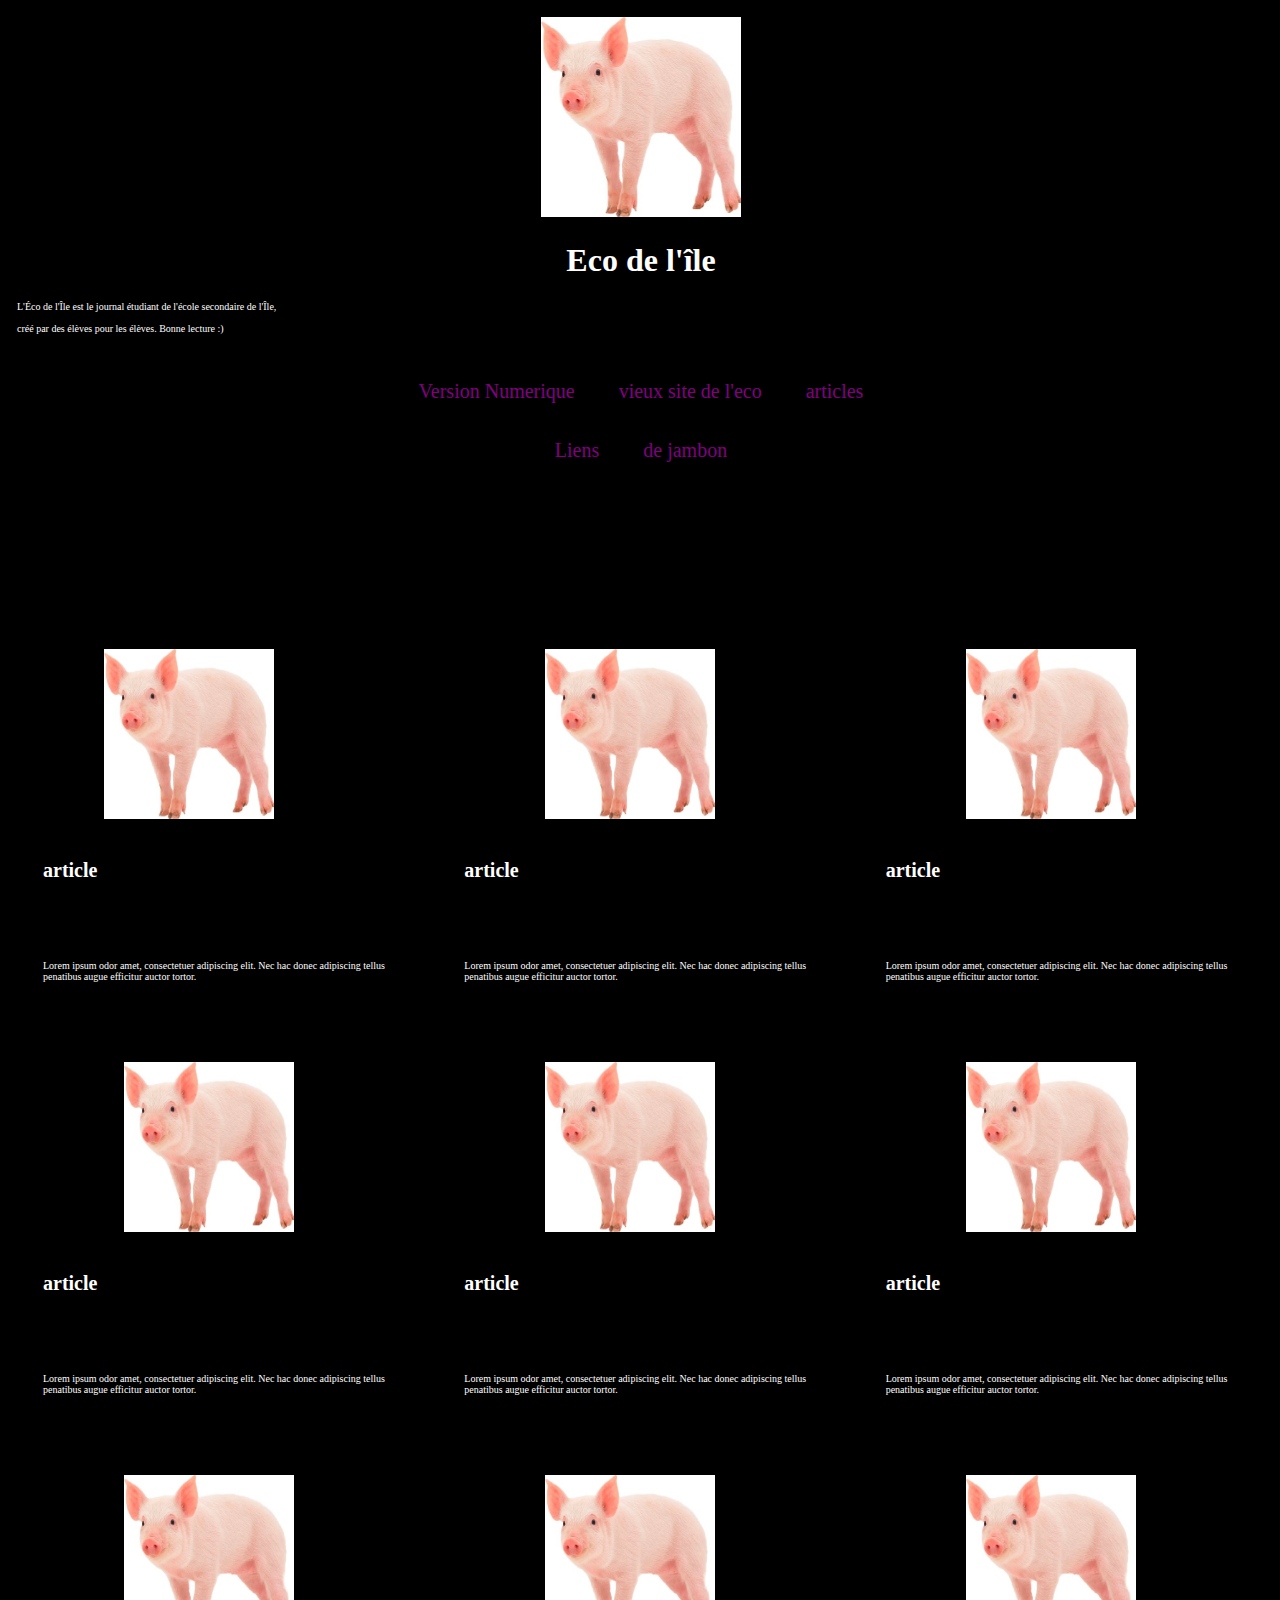
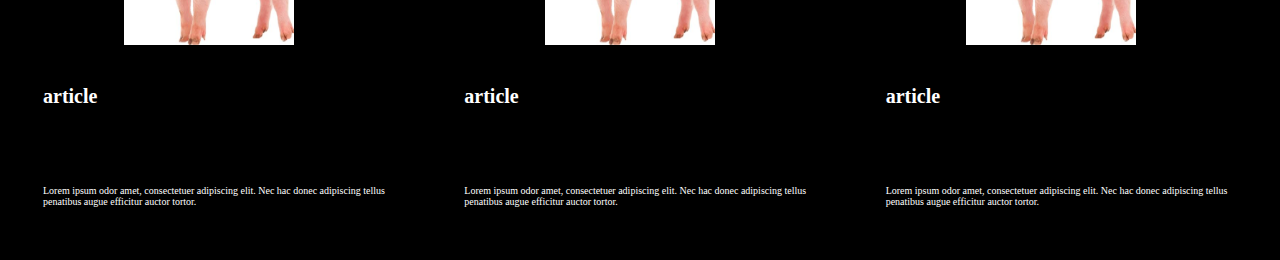
<file: Journal website 2024-25/index.html>
<!DOCTYPE html>

<html>
<meta>
<title>La Maison de jambon</title>
<meta charset="utf-8">
<link rel="stylesheet" href="style.css" />
<meta h3 ="pription" content="this is a pripton">
</meta>

<head>
 <iframe src="head.html" width="100%" height="600" style="border:1px solid black;"></iframe>
<head/>

<div class="flex-container">

<div class="flex-item-left">
  <img src="Pig_logo.png" alt="Pig Png" width="170" height="170"/>
  <a href="https://www.linkedin.com" target="_blank" ><a href="https://www.linkedin.com" target="_blank" ><h5>article</h5></a></a>
  <p>Lorem ipsum odor amet, consectetuer adipiscing elit. Nec hac donec adipiscing tellus penatibus augue efficitur auctor tortor.</p>
  </div>

<div class="flex-item-center"> 
  <img src="Pig_logo.png" width="170" height="170" />
  <a href="https://www.linkedin.com" target="_blank" ><h5>article</h5></a>
  <p>Lorem ipsum odor amet, consectetuer adipiscing elit. Nec hac donec adipiscing tellus penatibus augue efficitur auctor tortor.</p>
  </div>

<div class="flex-item-right">
  <img src="Pig_logo.png" alt="Pig Png" width="170" height="170" />
  <a href="https://www.linkedin.com" target="_blank" ><h5>article</h5></a>
  <p>Lorem ipsum odor amet, consectetuer adipiscing elit. Nec hac donec adipiscing tellus penatibus augue efficitur auctor tortor.</p>
  </div>

</div>
<div class="flex-container">

<div class="flex-item-left">
  <img src="Pig_logo.png" alt="Pig Png" width="170" height="170" />
  <a href="https://www.linkedin.com" target="_blank" ><h5>article</h5></a>
  <p>Lorem ipsum odor amet, consectetuer adipiscing elit. Nec hac donec adipiscing tellus penatibus augue efficitur auctor tortor.</p>
  </div>

<div class="flex-item-center"> 
  <img src="Pig_logo.png" width="170" height="170" />
  <a href="https://www.linkedin.com" target="_blank" ><h5>article</h5></a>
  <p>Lorem ipsum odor amet, consectetuer adipiscing elit. Nec hac donec adipiscing tellus penatibus augue efficitur auctor tortor.</p>
  </div>

<div class="flex-item-right">
  <img src="Pig_logo.png" alt="Pig Png" width="170" height="170" />
  <a href="https://www.linkedin.com" target="_blank" ><h5>article</h5></a>
  <p>Lorem ipsum odor amet, consectetuer adipiscing elit. Nec hac donec adipiscing tellus penatibus augue efficitur auctor tortor.</p>
  </div>

</div>
<div class="flex-container">

<div class="flex-item-left">
  <img src="Pig_logo.png" alt="Pig Png" width="170" height="170" />
  <a href="https://www.linkedin.com" target="_blank" ><h5>article</h5></a>
  <p>Lorem ipsum odor amet, consectetuer adipiscing elit. Nec hac donec adipiscing tellus penatibus augue efficitur auctor tortor.</p>
  </div>

<div class="flex-item-center"> 
  <img src="Pig_logo.png" width="170" height="170" />
  <a href="https://www.linkedin.com" target="_blank" ><h5>article</h5></a>
  <p>Lorem ipsum odor amet, consectetuer adipiscing elit. Nec hac donec adipiscing tellus penatibus augue efficitur auctor tortor.</p>
  </div>

<div class="flex-item-right">
  <img src="Pig_logo.png" alt="Pig Png" width="170" height="170" />
  <a href="https://www.linkedin.com" target="_blank" ><h5>article</h5></a>
  <p>Lorem ipsum odor amet, consectetuer adipiscing elit. Nec hac donec adipiscing tellus penatibus augue efficitur auctor tortor.</p>
  </div>

</div>


<html/>
</file>
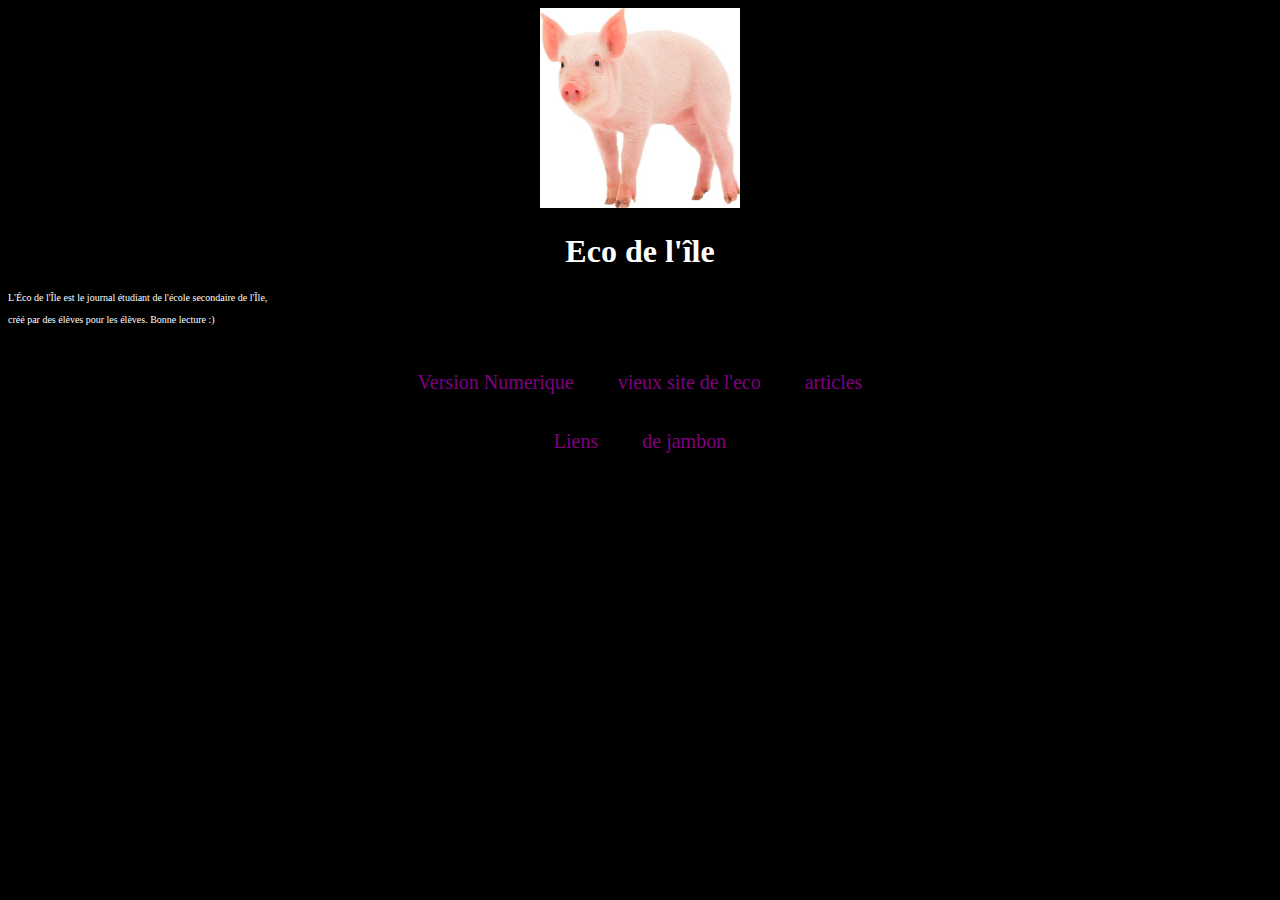
<file: Journal website 2024-25/head.html>
<!DOCTYPE html>

<html>

<meta>
<meta charset="utf-8">
<link rel="stylesheet" href="style.css" />
</meta>

<img src="Pig_logo.png" alt="Pig Png" width="200" height="200" />
<h1>Eco de l'île</h1>
<p>L'Éco de l'Île est le journal étudiant de l'école secondaire de l'Île,<br></br> créé par des élèves pour les élèves. Bonne lecture :)</p>
<div/>
<br></br>
<nav>
<a href="https://www.linkedin.com" target="_blank" >Version Numerique</a>
<a href="https://lecodelile.blogspot.com/" target="blank" >vieux site de l'eco</a>
<a href="article/index.html" target="_blank" >articles</a>
<nav/>
<br></br>
<nav>
<a href="https://www.linkedin.com" target="_blank" >Liens</a>
<a href="https://www.linkedin.com" target="_blank" >de jambon</a>
<nav/>
<br></br>
</div>

</html>
</file>
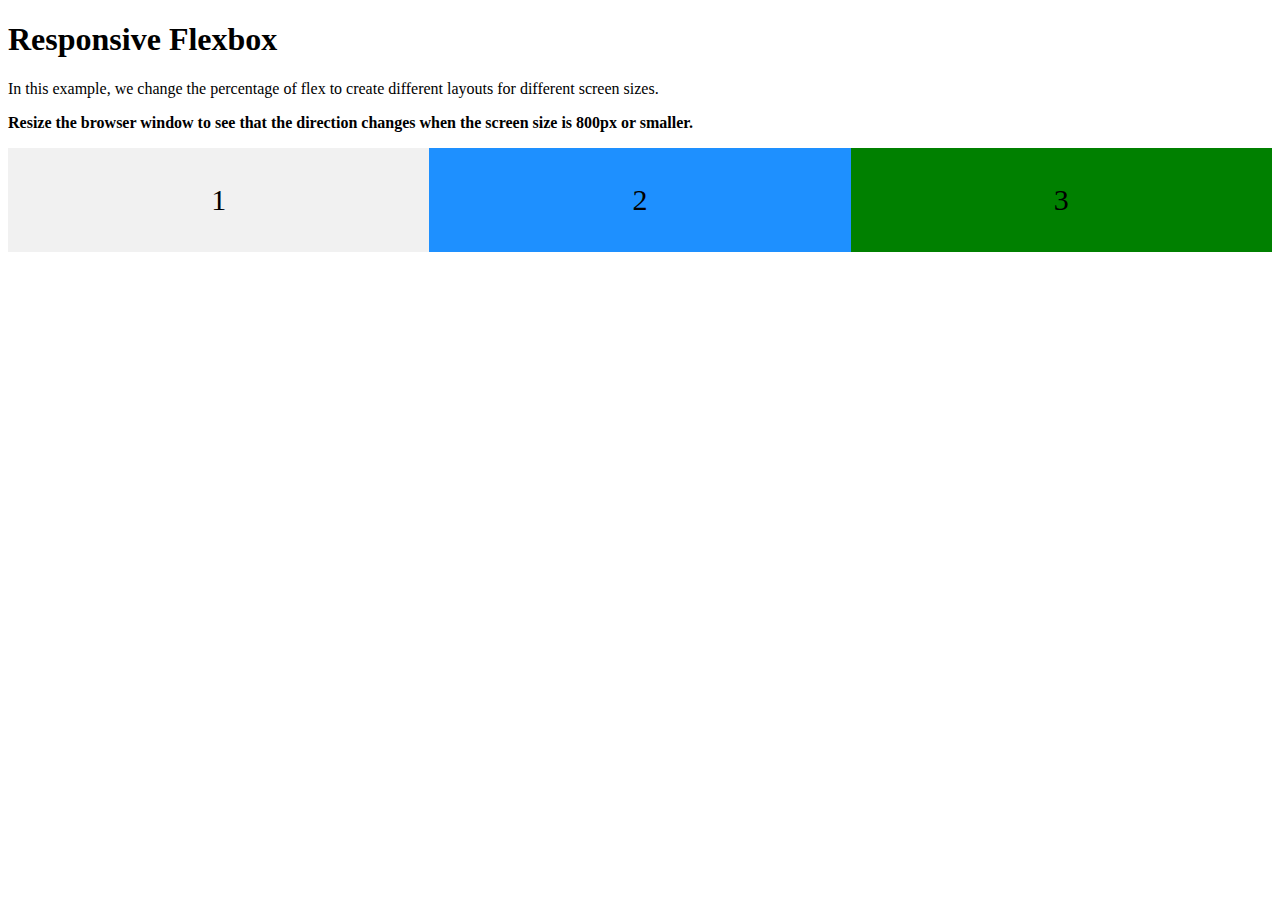
<file: samples/flexbox_test.html>
<!DOCTYPE html>
<html>
<head>
<style>


.flex-container {
  box-sizing: border-box;
  display: flex;
  flex-wrap: wrap;
  font-size: 30px;
  text-align: center;
}


.flex-item-center {
  box-sizing: border-box;
  background-color: green;
  padding: 35px;
  flex: 33%;

}

.flex-item-left {
  box-sizing: border-box;
  background-color: #f1f1f1;
  padding: 35px;
  flex: 33%;
}

.flex-item-right {
  box-sizing: border-box;
  background-color: dodgerblue;
  padding: 35px;
  flex: 33%;
}

/* Responsive layout - makes a one column-layout instead of a two-column layout */
@media (max-width: 650px) {
  .flex-item-right, .flex-item-center .flex-item-left {
    flex: 100%;
  }
}
</style>
</head>
<body>

<h1>Responsive Flexbox</h1>

<p>In this example, we change the percentage of flex to create different layouts for different screen sizes.</p>
<p><b>Resize the browser window to see that the direction changes when the 
screen size is 800px or smaller.</b></p>

<div class="flex-container">
  <div class="flex-item-left">1</div>
  <div class="flex-item-right">2</div>
  <div class="flex-item-center">3</div>
</div>

</body>
</html>
</file>
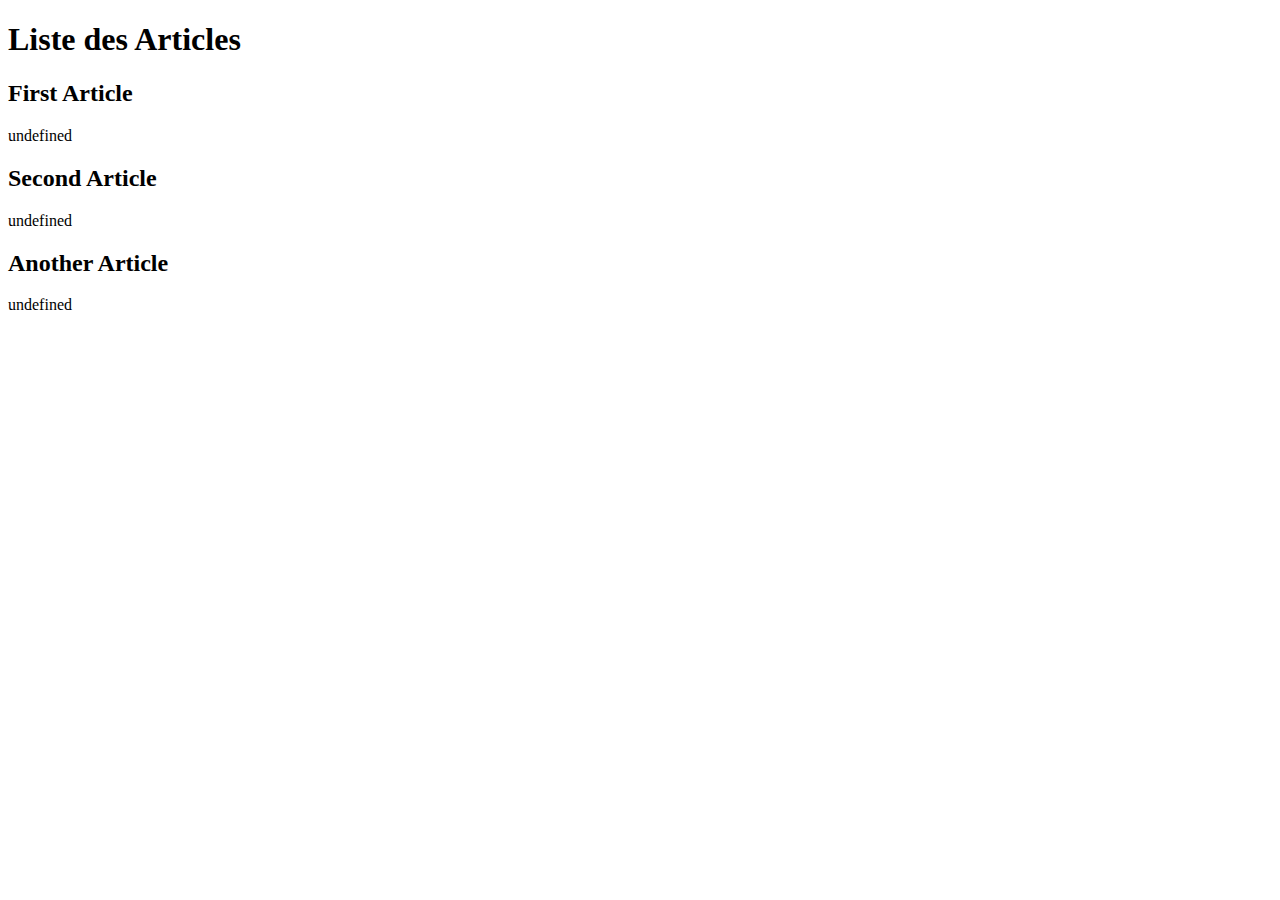
<file: article/donnés/sample index.html>
<!DOCTYPE html>
<html>
<head>
    <meta charset="utf-8">
    <title>Article | La Maison de Jambon</title>
    <meta name="description" content="this is a description">
    <link rel="stylesheet" href="C:\Users\horo02\Documents\GitHub\Jambon\dependicies\scripts+data\style.css />
</head>
<body>
    <iframe src="dependicies\scripts+data\head.html" width="100%" height="600" style="border:1px solid black;"></iframe>
    <div id="article">
        <h1>Liste des Articles</h1>
        <div id="articles"></div>
        <script>
            // Fetch the articles from the JSON file
            fetch('articles.json')
                .then(response => {
                    if (!response.ok) {
                        throw new Error('Erreur réseau');
                    }
                    return response.json();
                })
                .then(data => {
                    const articlesDiv = document.getElementById('articles');
                    data.forEach(article => {
                        const articleDiv = document.createElement('div');
                        articleDiv.classList.add('article');
                        articleDiv.innerHTML = `<h2>${article.title}</h2><p>${article.content}</p>`;
                        articlesDiv.appendChild(articleDiv);
                    });
                })
                .catch(error => console.error('Erreur lors du chargement des articles:', error));
        </script>
    </div>
</body>
</html>
</file>
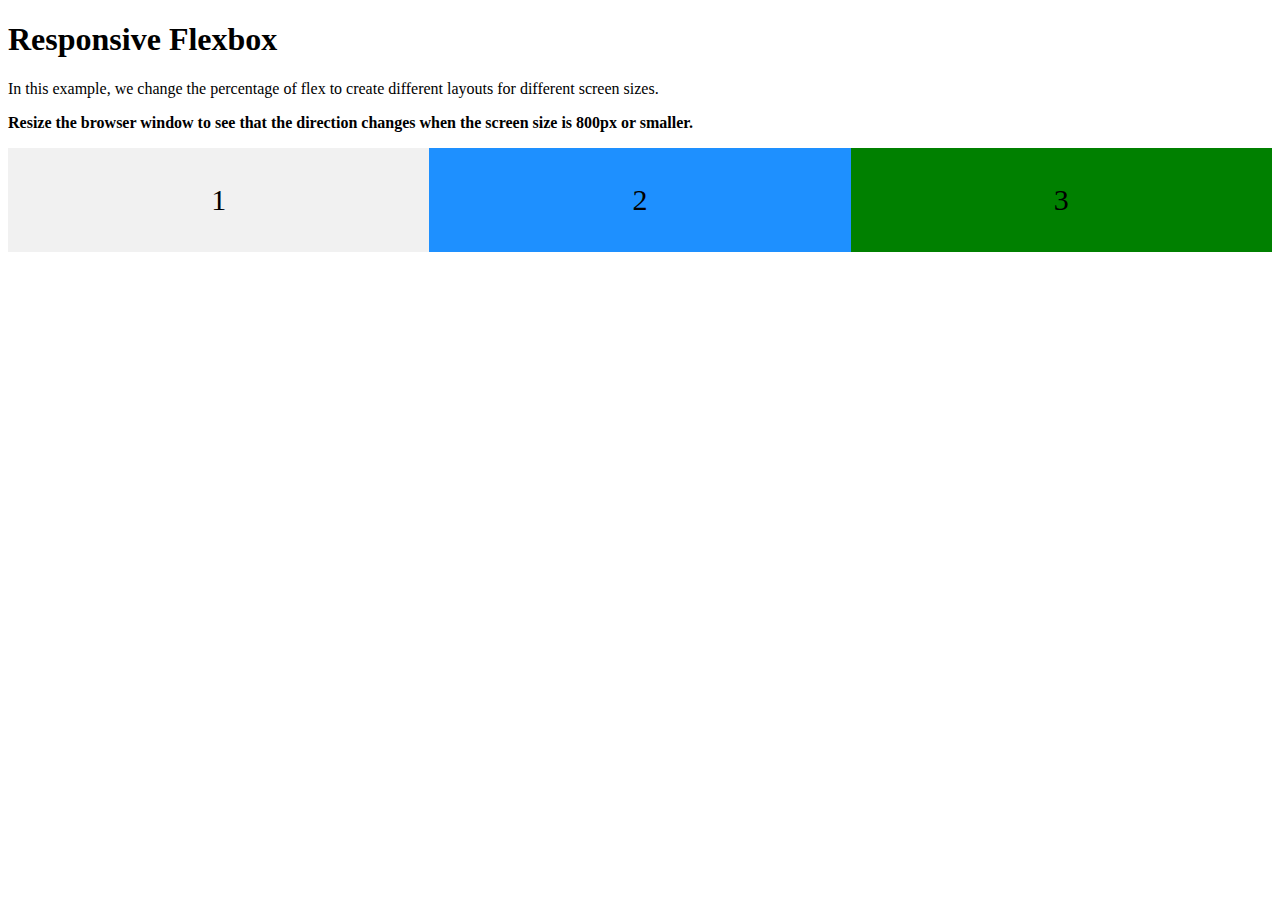
<file: Journal website 2024-25/samples/flexbox_test.html>
<!DOCTYPE html>
<html>
<head>
<style>


.flex-container {
  box-sizing: border-box;
  display: flex;
  flex-wrap: wrap;
  font-size: 30px;
  text-align: center;
}


.flex-item-center {
  box-sizing: border-box;
  background-color: green;
  padding: 35px;
  flex: 33%;

}

.flex-item-left {
  box-sizing: border-box;
  background-color: #f1f1f1;
  padding: 35px;
  flex: 33%;
}

.flex-item-right {
  box-sizing: border-box;
  background-color: dodgerblue;
  padding: 35px;
  flex: 33%;
}

/* Responsive layout - makes a one column-layout instead of a two-column layout */
@media (max-width: 650px) {
  .flex-item-right, .flex-item-center .flex-item-left {
    flex: 100%;
  }
}
</style>
</head>
<body>

<h1>Responsive Flexbox</h1>

<p>In this example, we change the percentage of flex to create different layouts for different screen sizes.</p>
<p><b>Resize the browser window to see that the direction changes when the 
screen size is 800px or smaller.</b></p>

<div class="flex-container">
  <div class="flex-item-left">1</div>
  <div class="flex-item-right">2</div>
  <div class="flex-item-center">3</div>
</div>

</body>
</html>
</file>
<file: Journal website 2024-25/style.css>
#banner{
 margin: auto;
}

*{
color: white; 
background-color: black;
text-align: center;
} 

a{
color: purple;
padding : 20px;
text-decoration: none;
font-size: 20px;
}

a:hover{
color: white;
text-decoration: none;
font-size: 20px;
}

#row{
text-align: left;
flex: 50%;
}

h3{
text-align: left;
flex: 50%;
}

p{
text-align: left;
flex: 50%;
font-size: 10px;
}

.flex-container {
  box-sizing: border-box;
  display: flex;
  flex-wrap: wrap;
  font-size: 30px;
  text-align: center;
}


.flex-item-center {
  box-sizing: border-box;
  padding: 35px;
  flex: 33%;

}

.flex-item-left {
  box-sizing: border-box;
  padding: 35px;
  flex: 33%;
}

.flex-item-right {
  box-sizing: border-box;
  padding: 35px;
  flex: 33%;
}

/* Responsive layout - makes a one column-layout instead of a two-column layout */
@media (max-width: 650px) {
  .flex-item-right, .flex-item-center, .flex-item-left {
    flex: 50%;
  }
}

h5{
text-align: left;
font-size: 20px;
}
</file>
